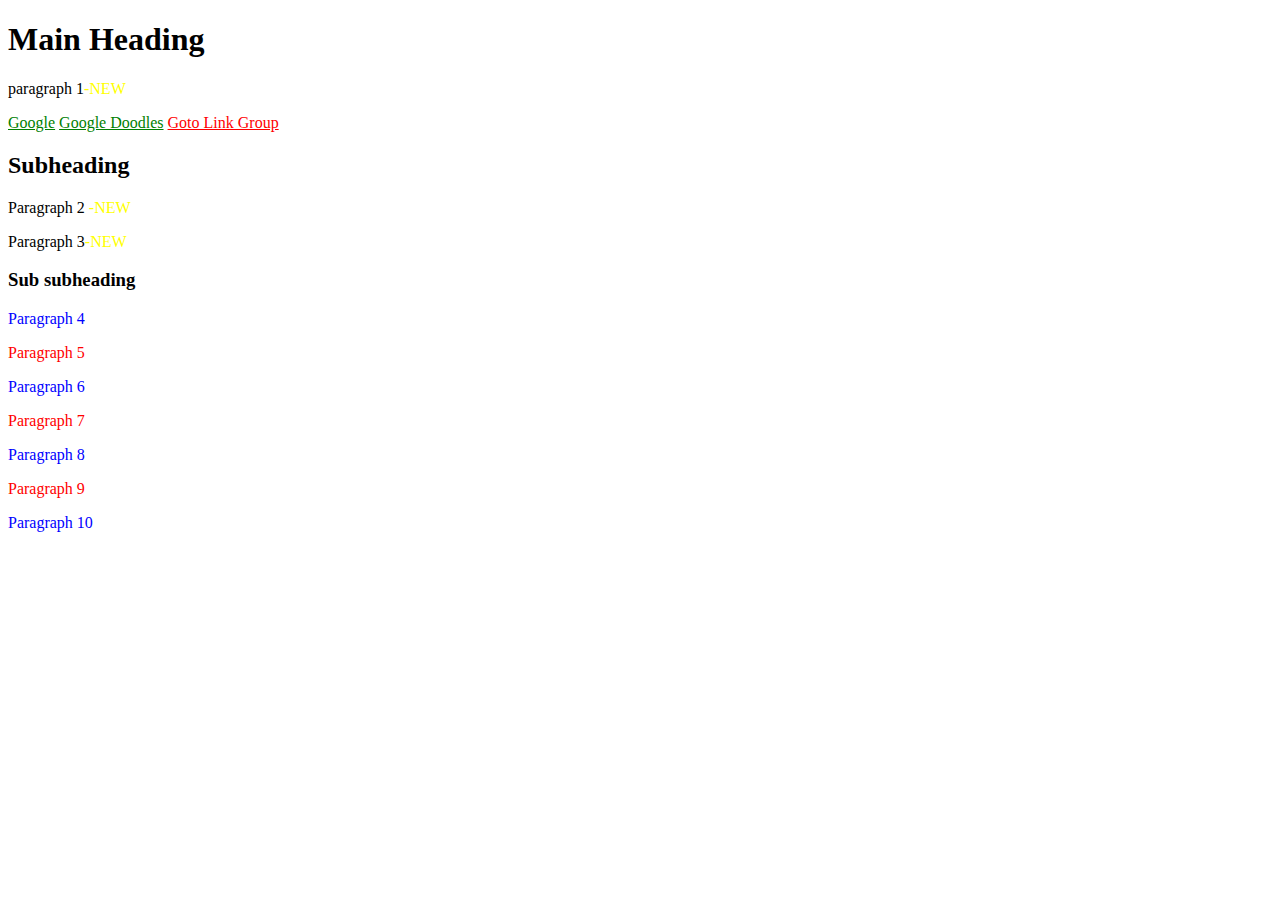
<file: index.html>
<!DOCTYPE html>
<html lang="en">
<link rel="stylesheet"href="style.css">
<head>
    
    <title>
        Advanced CSS
    </title>
    <meta charset="UTF-8">
    </head>
    <body>
        <div>
        
        <h1>Main Heading</h1>
        <p>paragraph 1</p>
        <a href="https://www.google.com/">Google</a>
        <a href="https://www.google.com/doodles">Google Doodles</a>
        <a href="https://www.link-group.eu/">Goto Link Group</a>
        </div>

        

        
        <div>
       
        <h2>Subheading</h2>
        <p>Paragraph 2 </p>
        <p>Paragraph 3</p>
        
       
        
        
        <h3>Sub subheading</h3>
        <p>Paragraph 4</p>
        <p>Paragraph 5</p>
        <p>Paragraph 6</p>
        <p>Paragraph 7</p>
        <p>Paragraph 8</p>
        <p>Paragraph 9</p>
        <p>Paragraph 10</p>
        </div>



   
 
</body>
</html>
</file>
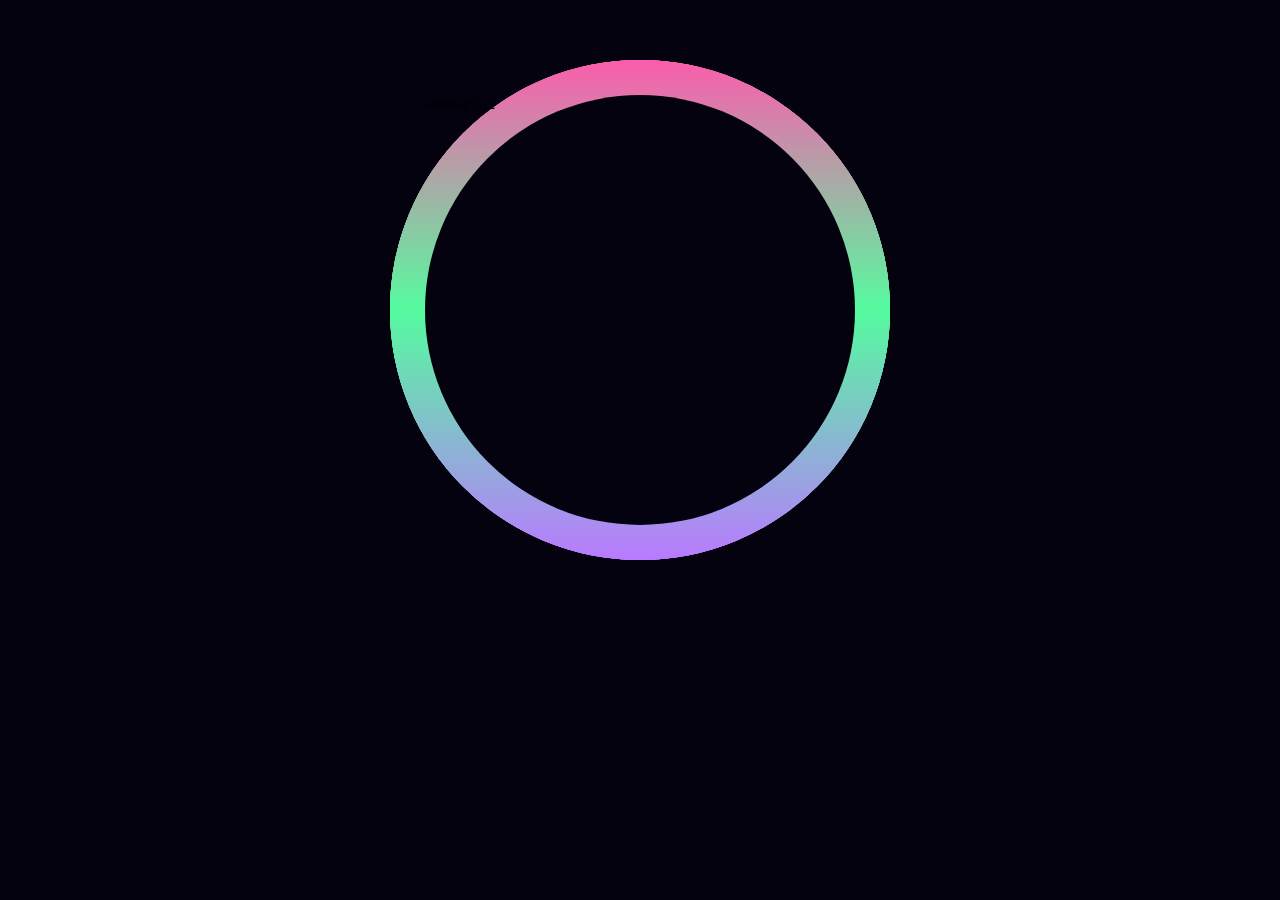
<file: index5.html>
<!DOCTYPE html>
<!DOCTYPE html>
<html lang="en">

<html lang=en></html>
<link rel="stylesheet"href="style.css">

    <head>
        <title>Animacija</title>
        <meta charset="UTF-8">

    </head>
    <body id="body1">
       <div class="circle">
           <span></span>
           <span></span>
           <span></span>
           <span></span>
       </div>
    </body>
</html>
</file>
<file: style.css>
a:link {color:green ;}
a:last-child{color:red;}

p:nth-child(2n+4) {color:red;}
p:nth-child(2n+5) {color:blue;}
p:last-child:hover {font-style: italic;}

p:nth-of-type(8n+2)::after{content:"-NEW";color: yellow;}
p:nth-child(2)::after{content:"-NEW";color: yellow;}



#body1{background-color: #050210;
padding: 0px;
margin:0px;
display: flex;}
.circle{width: 500px;
height: 500px;
margin:auto;
background: linear-gradient( #fb5dad, #55fb9f, #b97aff) ;
margin-top: 60px;
border-radius: 50%;
position: relative;
align:center;
animation: animacija 0.5s linear infinite;}

@keyframes animacija {
    from{transform:rotate(0deg);}
    to{transform:rotate(360deg);}

}

.circle:after{content:"animacija2";
    position: absolute;
    top:35px;
    right:35px;
    bottom:35px;
    left:35px;
    background-color:rgb(15, 7, 34);
    border-radius: 50%;
    
    background: radial-gradient(#050210);
    animation: animacija2 2s  radial infinite;
    
    }
    @keyframes animacija2::after{
     from {transform-origin: inherit;}
     to{transition: cubic-bezier(0.6, -0.28, 0.735, 0.045);}
    }
        
     
   

    .circle span{position: absolute;
        width: 100%;
        height: 100%;
        background: linear-gradient( #fb5dad, #55fb9f, #b97aff) ;
        border-radius: 50%;
}
    .cirlce span:nth-child(1){filter:blur(5px);
       
   }
    .cirlce span:nth-child(2){filter:blur(10px);
        }
    .cirlce span:nth-child(3){filter:blur(20px);
    }
    .cirlce span:nth-child(4){filter:blur(35px);
       }
</file>
